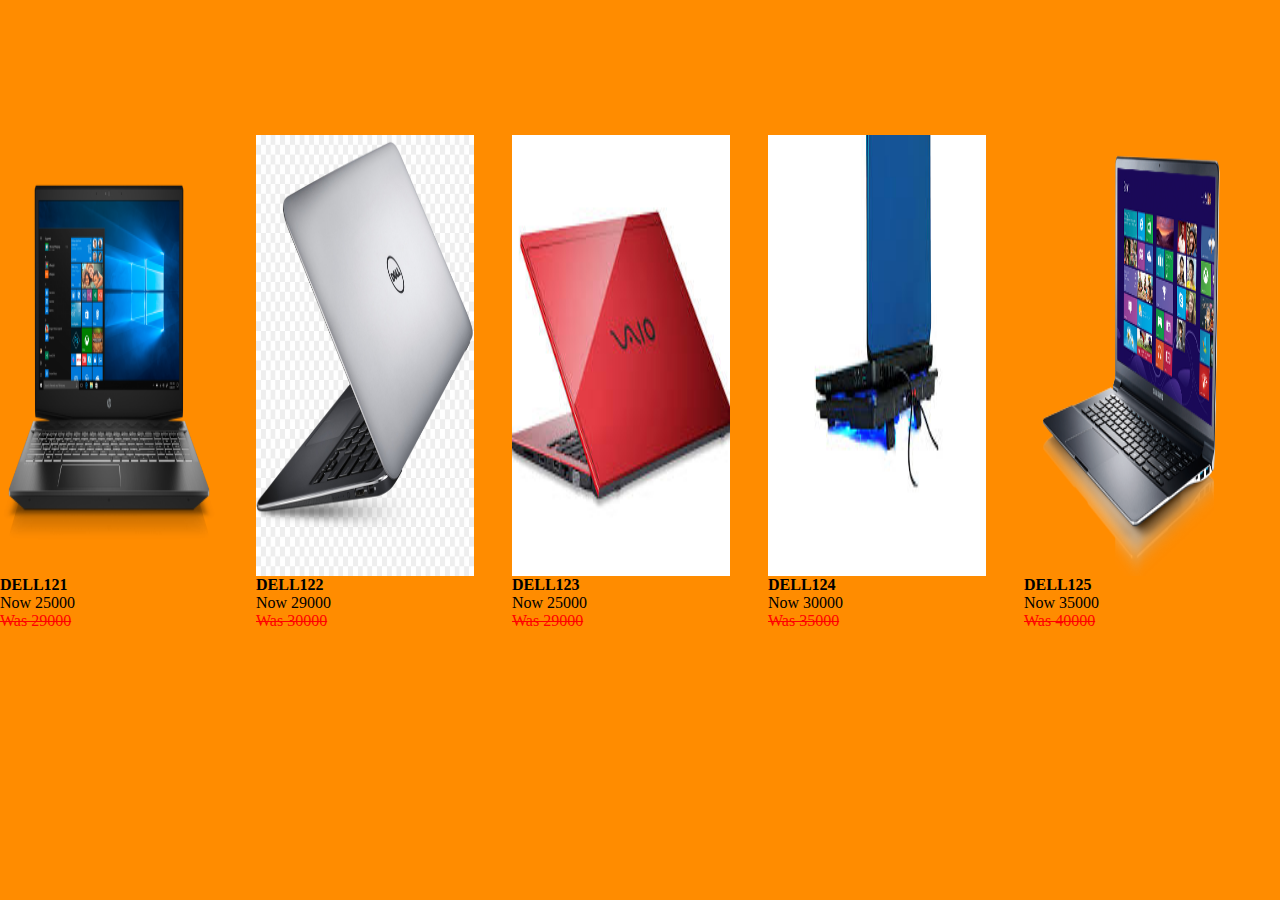
<file: index.html>
<!DOCTYPE html>
<html lang="en">
<head>
    <meta charset="UTF-8">
    <meta name="viewport" content="width=device-width, initial-scale=1.0">
    <title>Document</title>
    <link rel="stylesheet" href="css/style.css">
    <link rel="icon" href="social.ico" type="image/x-icon">
</head>
<body>
    <div class="laptops">
        <div id="laptop1">
            <img id="dell121" src="" alt="">
            <h4 id="name1" style="text-transform: uppercase;font-style: normal;"></h4>
            <p id="price1"></p>
            <p id="original1" style="color: red;text-decoration: line-through;"></p>
        </div>
        <div id="laptop2">
            <img id="dell122" src="" alt="">
            <h4 id="name2" style="text-transform: uppercase;font-style: normal;"></h4>
            <p id="price2"></p>
            <p id="original2"  style="color: red;text-decoration: line-through;"></p>
        </div>
        <div id="laptop3">
            <img id="dell123" src="" alt="">
            <h4 id="name3" style="text-transform: uppercase;font-style: normal;"></h4>
            <p id="price3"></p>
            <p id="original3"  style="color: red;text-decoration: line-through;"></p>
        </div>
        <div id="laptop4">
            <img id="dell124" src="" alt="">
            <h4 id="name4" style="text-transform: uppercase;font-style: normal;"></h4>
            <p id="price4"></p>
            <p id="original4" style="color: red;text-decoration: line-through;"></p>
        </div>
        <div id="laptop5">
            <img id="dell125" src="" alt="">
            <h4 id="name5" style="text-transform: uppercase;font-style: normal;"></h4>
            <p id="price5"></p>
            <p id="original5" style="color: red;text-decoration: line-through;"></p>
        </div>
    </div>
    <script src="javascript/main.js"></script>
</body>
</html>
</file>
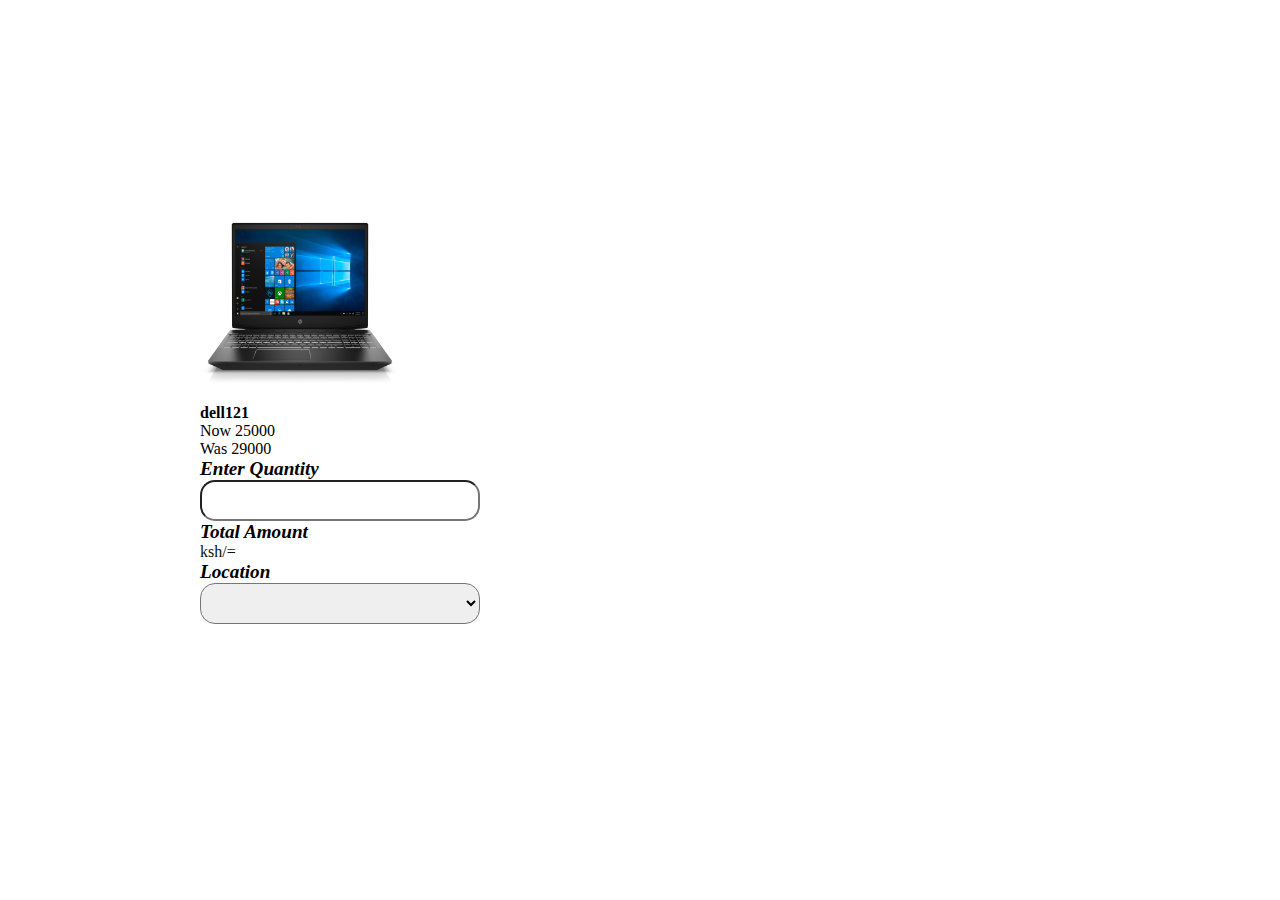
<file: select.html>
<!DOCTYPE html>
<html lang="en">
<head>
    <meta charset="UTF-8">
    <meta name="viewport" content="width=device-width, initial-scale=1.0">
    <title>Document</title>
    <link rel="icon" href="social.ico" type="image/x-icon">
</head>
<body>
    <style>
        * {
            margin: 0;
            padding: 0;
        }
        .laptops {
            width: 100%;
            height: 100vh;
            display: flex;
            flex-direction: column;
            flex-wrap: wrap;
            justify-content:center;
            align-items:flex-start;
            /* background-color: chartreuse; */
            text-align: left;
        }
        .main {
            width: 280px;
            height: 500px;
            /* background-color:blue; */
            justify-content: left;
            margin-left: 200px;
            display: flex;
            flex-direction: column;
        }
        .main img {
            width: 200px;
            height: 200px;
        }
        .main img:hover {
           transition: ease-in-out;
           transform:rotate(25deg);
        }
        .main input {
            border-radius: 15px ;
            padding: 11px;
        }  
        .main select {
            padding: 11px;
            border-radius: 15px;
        }
        .laptops label {
           font-size: larger;
           font-weight: bold;
           font-style: italic;
        } 
        @media(max-width:1025px) {
        .laptops {
        flex-wrap: wrap;
        height: max-content;
        }
        .main {
        width: 48%;
        height: 70%;
        margin-bottom: 20px;
           margin-left: 5px;
           margin-top: 20px;
        }
        }
        @media(max-width:413px) {
    .laptops div {
        width: 90%;
    }
        }    
    </style>
    <div class="laptops">
        <div class="main">
            <div id="laptop1">
                <img id="dell121"  src="" alt="">
                <h4 id="name1"></h4>
                <p id="price1"></p>
                <p id="original1"></p>
            </div>  
            <label for="">Enter Quantity</label>
            <input type="text"  id="quantity">
            <label for=""> Total Amount</label>
            <p id="total"  style="color:rgb(16, 16, 18)">ksh/=</p >
            <label for="">Location</label>
            <select name="" id="location">
                <option value=" "></option>
                <option value="Nairobi">Nairobi</option>
                <option value="Nyeri">Nyeri</option>
                <option value="Nanyuki">Nanyuki</option>
            </select>
        </div>
      
    </div>
 <script src="javascript/main.js"></script>   
 <script src="javascript/select.js"></script>
</body>
</html>
</file>
<file: css/style.css>
* {
    margin: 0;
    padding: 0;
}
.laptops {
    width: 100%;
    height: 100vh;
    background-color: darkorange;  
    justify-content: space-evenly;
    align-items: center;
    display: flex;
    flex-wrap: wrap;

}
.laptops div{
    width: 20%;
    height: 70%;
    /* background-color:yellowgreen; */
    display: flex;
    flex-direction: column;
}
.laptops img {
    width: 85%;
    height: 70%;
}
@media(max-width:1025px) {
    .laptops {
        flex-wrap: wrap;
        height: max-content;
    }
    .laptops div {
        width: 48%;
        height: 400px;
        margin-bottom: 20px;
        margin-left: 5px;
    }
}
@media(max-width:413px) {
    .laptops div {
        width: 90%;
    }
}
</file>
